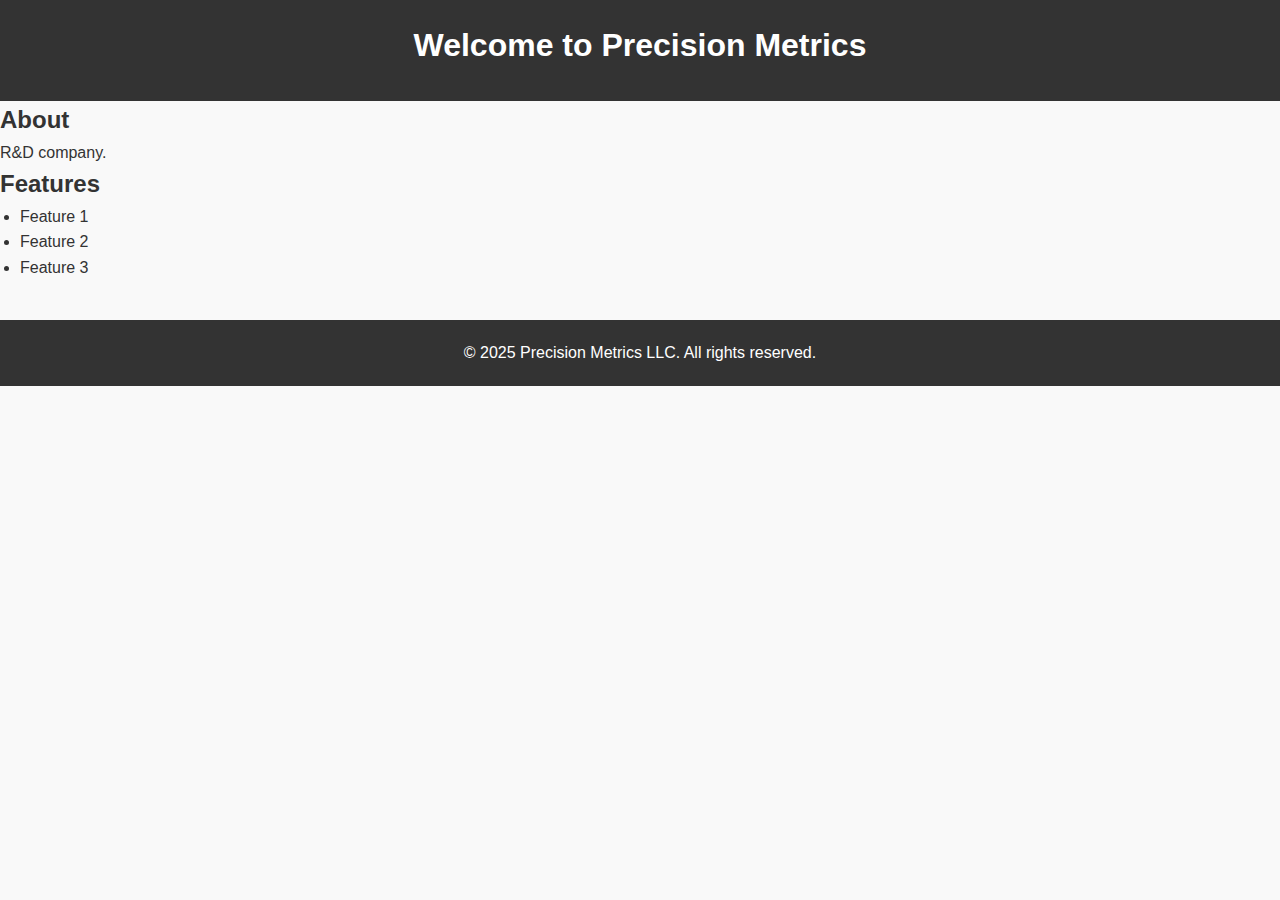
<file: Index.html>
<!DOCTYPE html>
<html lang="en">
<head>
  <meta charset="UTF-8">
  <meta name="viewport" content="width=device-width, initial-scale=1.0">
  <title>Precision Metrics </title>
  <link rel="stylesheet" href="style.css">
</head>
<body>
  <header>
    <h1>Welcome to  Precision Metrics</h1>
  </header>

  <main>
    <section>
      <h2>About</h2>
      <p>R&D company.</p>
    </section>

    <section>
      <h2>Features</h2>
      <ul>
        <li>Feature 1</li>
        <li>Feature 2</li>
        <li>Feature 3</li>
      </ul>
    </section>
  </main>

  <footer>
    <p>&copy; 2025 Precision Metrics LLC. All rights reserved.</p>
  </footer>
</body>
</html>
</file>
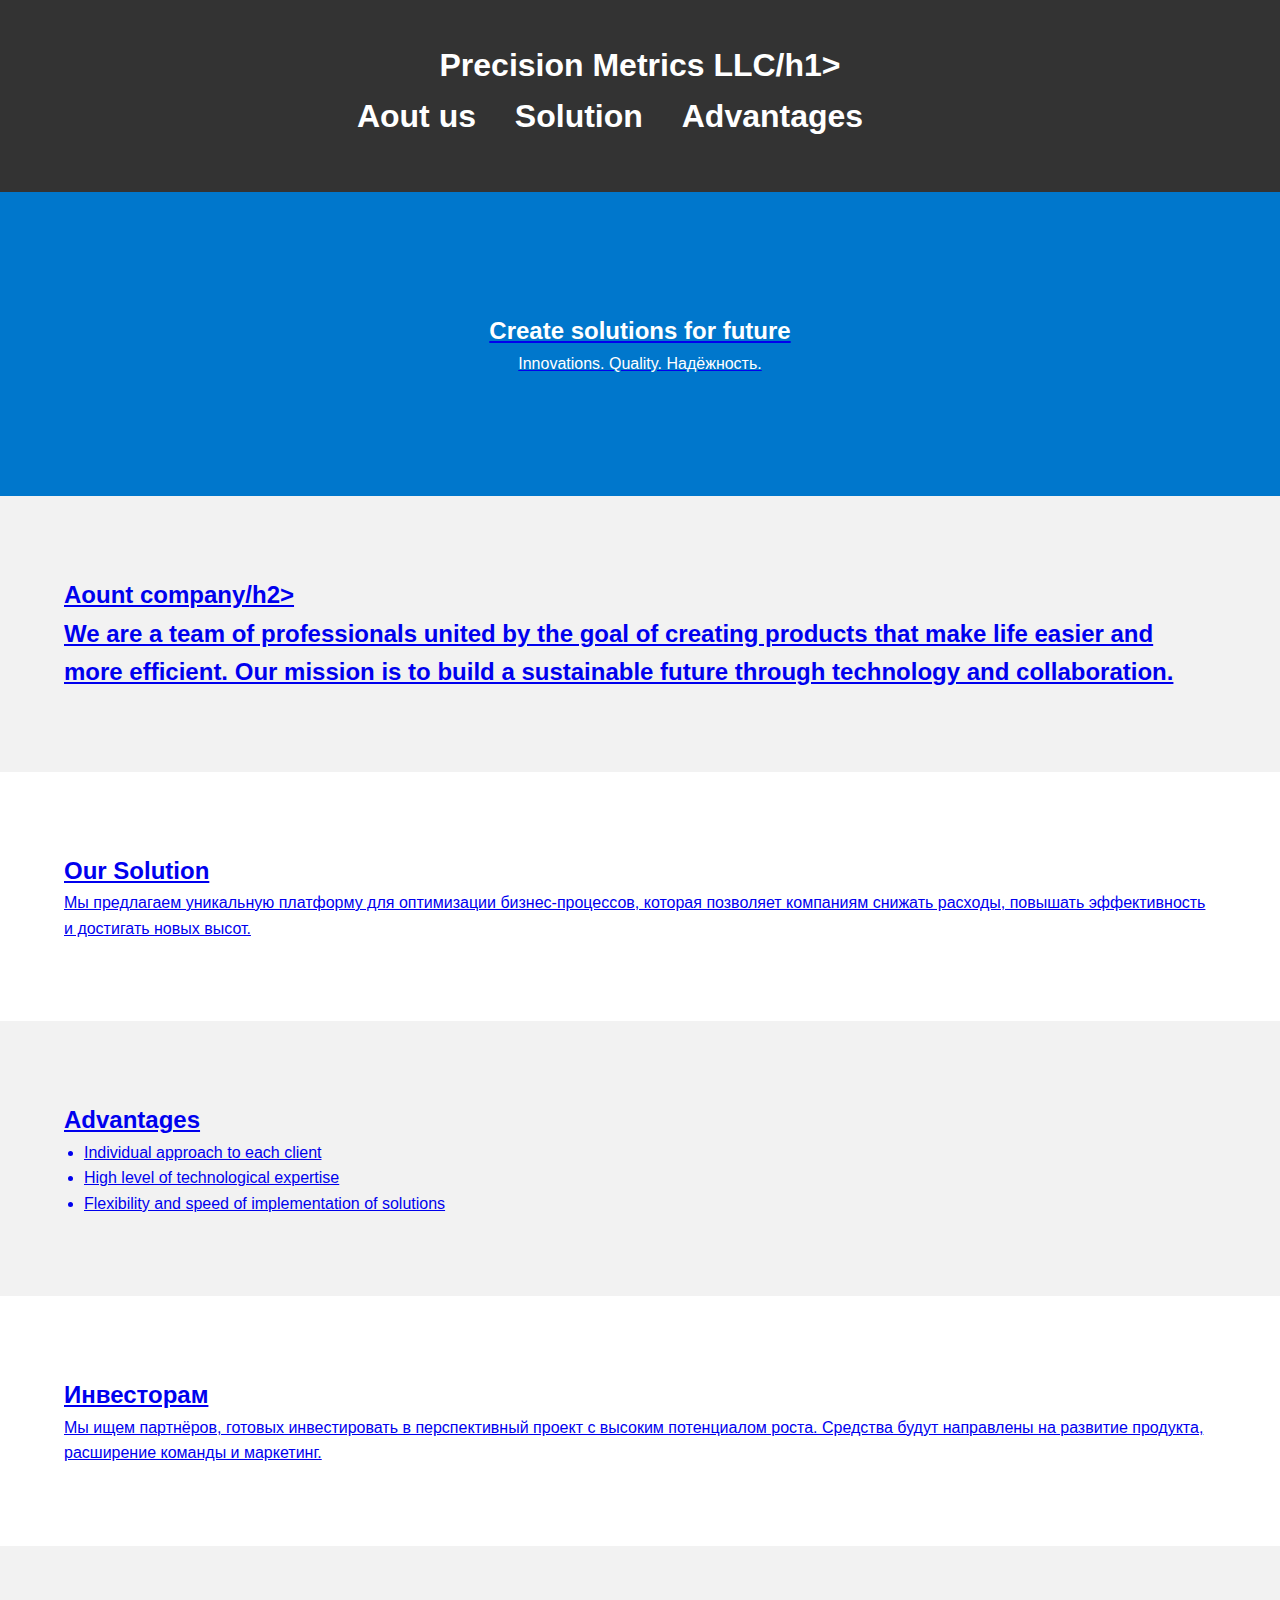
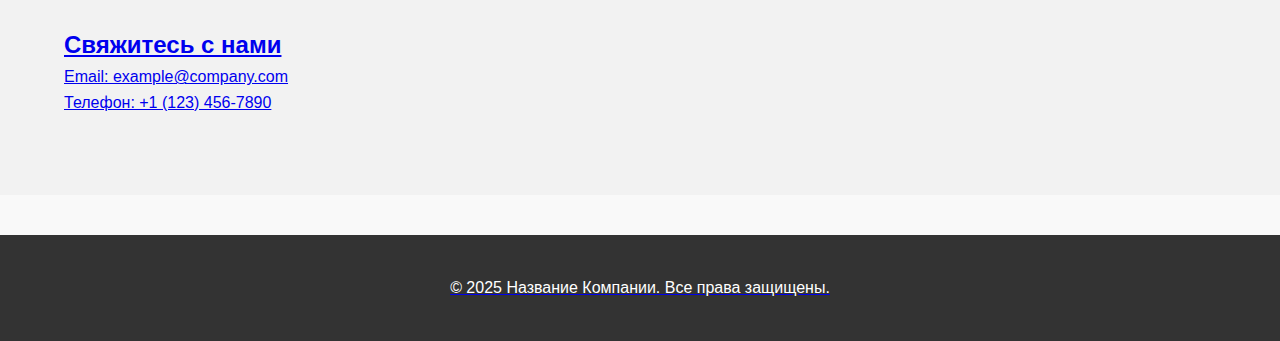
<file: index (1).html>
<!DOCTYPE html>
<html lang="ru">
<head>
    <meta charset="UTF-8">
    <meta name="viewport" content="width=device-width, initial-scale=1.0">
    <title>Precision Metrics LLC</title>
    <link rel="stylesheet" href="style.css">
</head>
<body>
    <header>
        <div class="container">
            <h1>Precision Metrics LLC/h1>
            <nav>
                <a href="#about">Aout us</a>
                <a href="#solution">Solution</a>
                <a href="#advantages">Advantages</a>
                <a href="#investors"Investoreм</a>
                <a href="#contacts"Contacts</a>
            </nav>
        </div>
    </header>

    <section class="hero">
        <div class="container">
            <h2>Create solutions for  future</h2>
            <p>Innovations. Quality. Надёжность.</p>
        </div>
    </section>

    <section id="about" class="section">
        <div class="container">
            <h2>Aount company/h2>
            <p>We are a team of professionals united by the goal of creating products that make life easier and more efficient. Our mission is to build a sustainable future through technology and collaboration.  </div>
    </section>

    <section id="solution" class="section">
        <div class="container">
            <h2>Our Solution</h2>
            <p>Мы предлагаем уникальную платформу для оптимизации бизнес-процессов, которая позволяет компаниям снижать расходы, повышать эффективность и достигать новых высот.</p>
        </div>
    </section>

    <section id="advantages" class="section">
        <div class="container">
            <h2>Advantages</h2>
            <ul>
                <li>Individual approach to each client</li>
                <li>High level of technological expertise</li>
                <li>Flexibility and speed of implementation of solutions</li>
            </ul>
        </div>
    </section>

    <section id="investors" class="section">
        <div class="container">
            <h2>Инвесторам</h2>
            <p>Мы ищем партнёров, готовых инвестировать в перспективный проект с высоким потенциалом роста. Средства будут направлены на развитие продукта, расширение команды и маркетинг.</p>
        </div>
    </section>

    <section id="contact" class="section">
        <div class="container">
            <h2>Свяжитесь с нами</h2>
            <p>Email: example@company.com</p>
            <p>Телефон: +1 (123) 456-7890</p>
        </div>
    </section>

    <footer>
        <div class="container">
            <p>© 2025 Название Компании. Все права защищены.</p>
        </div>
    </footer>
</body>
</html>
</file>
<file: style.css>
* {
    margin: 0;
    padding: 0;
    box-sizing: border-box;
}

body {
    font-family: Arial, sans-serif;
    line-height: 1.6;
    background-color: #f9f9f9;
    color: #333;
}

.container {
    width: 90%;
    max-width: 1200px;
    margin: auto;
    padding: 20px 0;
}

header {
    background: #333;
    color: #fff;
    padding: 20px 0;
}

header h1 {
    text-align: center;
    margin-bottom: 10px;
}

nav {
    text-align: center;
}

nav a {
    color: #fff;
    margin: 0 15px;
    text-decoration: none;
    font-weight: bold;
}

.hero {
    background: #0077cc;
    color: #fff;
    padding: 100px 0;
    text-align: center;
}

.section {
    padding: 60px 0;
    background: #fff;
}

.section:nth-child(even) {
    background: #f2f2f2;
}

ul {
    list-style-type: disc;
    margin-left: 20px;
}

footer {
    background: #333;
    color: #fff;
    text-align: center;
    padding: 20px 0;
    margin-top: 40px;
}
</file>
